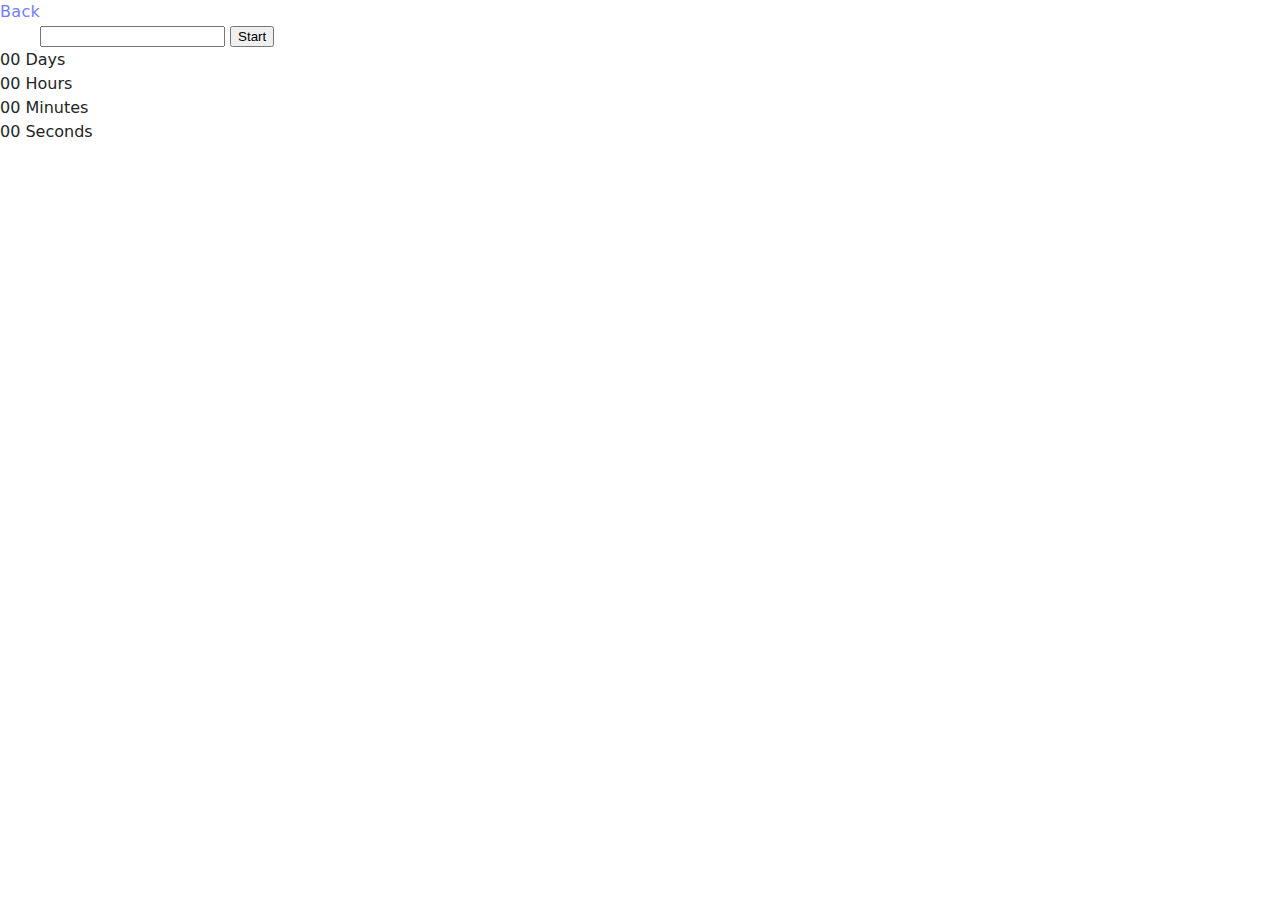
<file: src/1-timer.html>
<!DOCTYPE html>
<html lang="en">
  <head>
    <meta charset="UTF-8" />
    <meta name="viewport" content="width=device-width, initial-scale=1.0" />
    <title>Timer</title>
    <link rel="stylesheet" href="./css/styles.css" />
  </head>
  <body>
    <a class="nav-link" href="./index.html">Back</a>

    <div class="box">
      <div class="container">
        <input class="data-picker" type="text" id="datetime-picker" />
        <button type="button" data-start>Start</button>
      </div>

      <div class="timer">
        <div class="field">
          <span class="value" data-days>00</span>
          <span class="label">Days</span>
        </div>
        <div class="field">
          <span class="value" data-hours>00</span>
          <span class="label">Hours</span>
        </div>
        <div class="field">
          <span class="value" data-minutes>00</span>
          <span class="label">Minutes</span>
        </div>
        <div class="field">
          <span class="value" data-seconds>00</span>
          <span class="label">Seconds</span>
        </div>
      </div>
    </div>

    <script src="./js/1-timer.js" type="module"></script>
  </body>
</html>
</file>
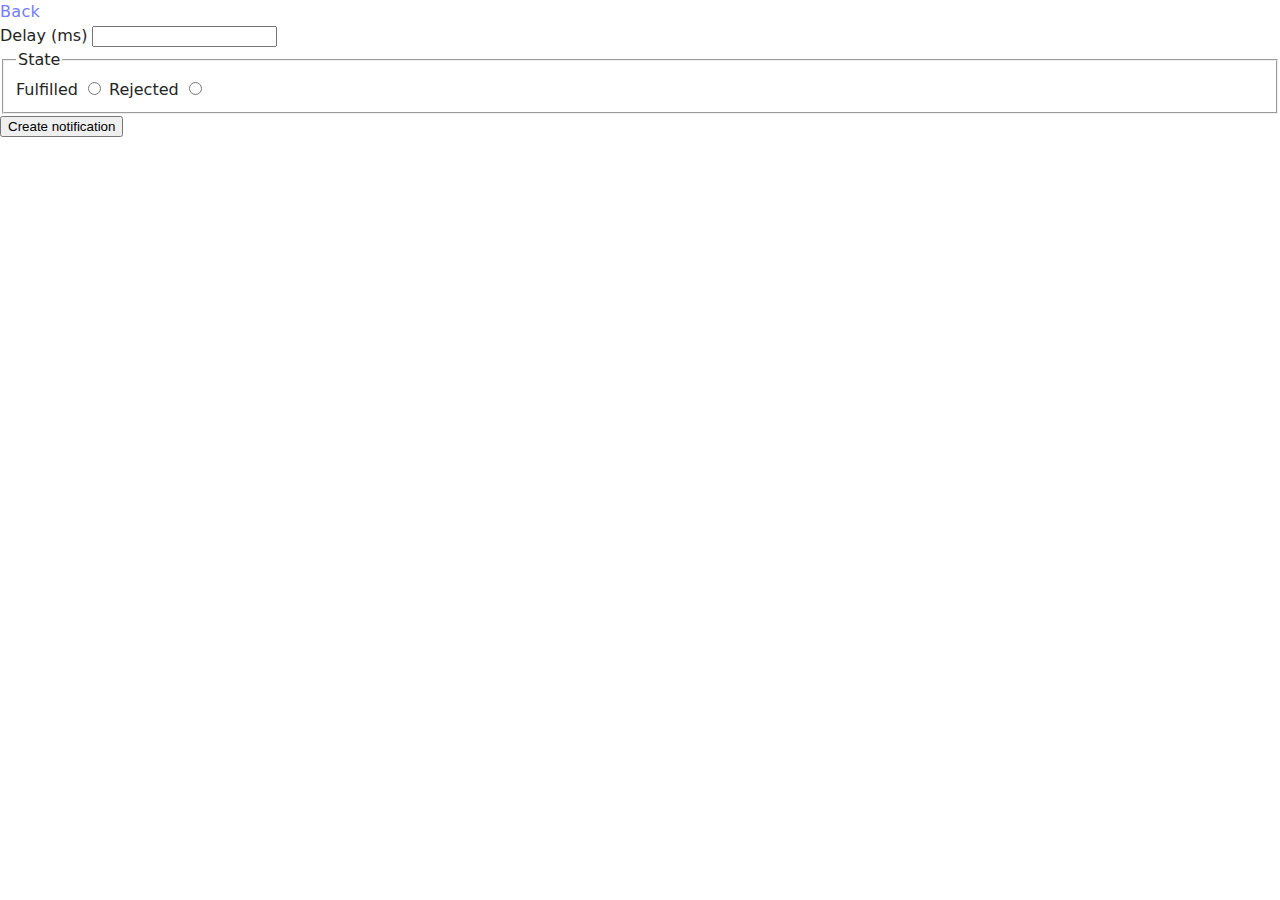
<file: src/2-snackbar.html>
<!DOCTYPE html>
<html lang="en">
  <head>
    <meta charset="UTF-8" />
    <meta name="viewport" content="width=device-width, initial-scale=1.0" />
    <title>Document</title>
    <link rel="stylesheet" href="./css/styles.css" />
  </head>
  <body>
    <a class="nav-link" href="./index.html">Back</a>
    <div class="box">
      <form class="form">
        <label for="delay">Delay (ms)</label>
        <input
          class="data-picker delay"
          id="delay"
          type="number"
          name="delay"
          required
        />

        <fieldset class="fieldset">
          <legend>State</legend>
          <label for="fulfilled"
            >Fulfilled
            <input
              id="fulfilled"
              type="radio"
              name="state"
              value="fulfilled"
              required
            />
          </label>
          <label for="rejected"
            >Rejected
            <input
              id="rejected"
              type="radio"
              name="state"
              value="rejected"
              required
            />
          </label>
        </fieldset>

        <button class="ntf-btn" type="submit">Create notification</button>
      </form>
    </div>
    <script src="./js/2-snackbar.js" type="module"></script>
  </body>
</html>
</file>
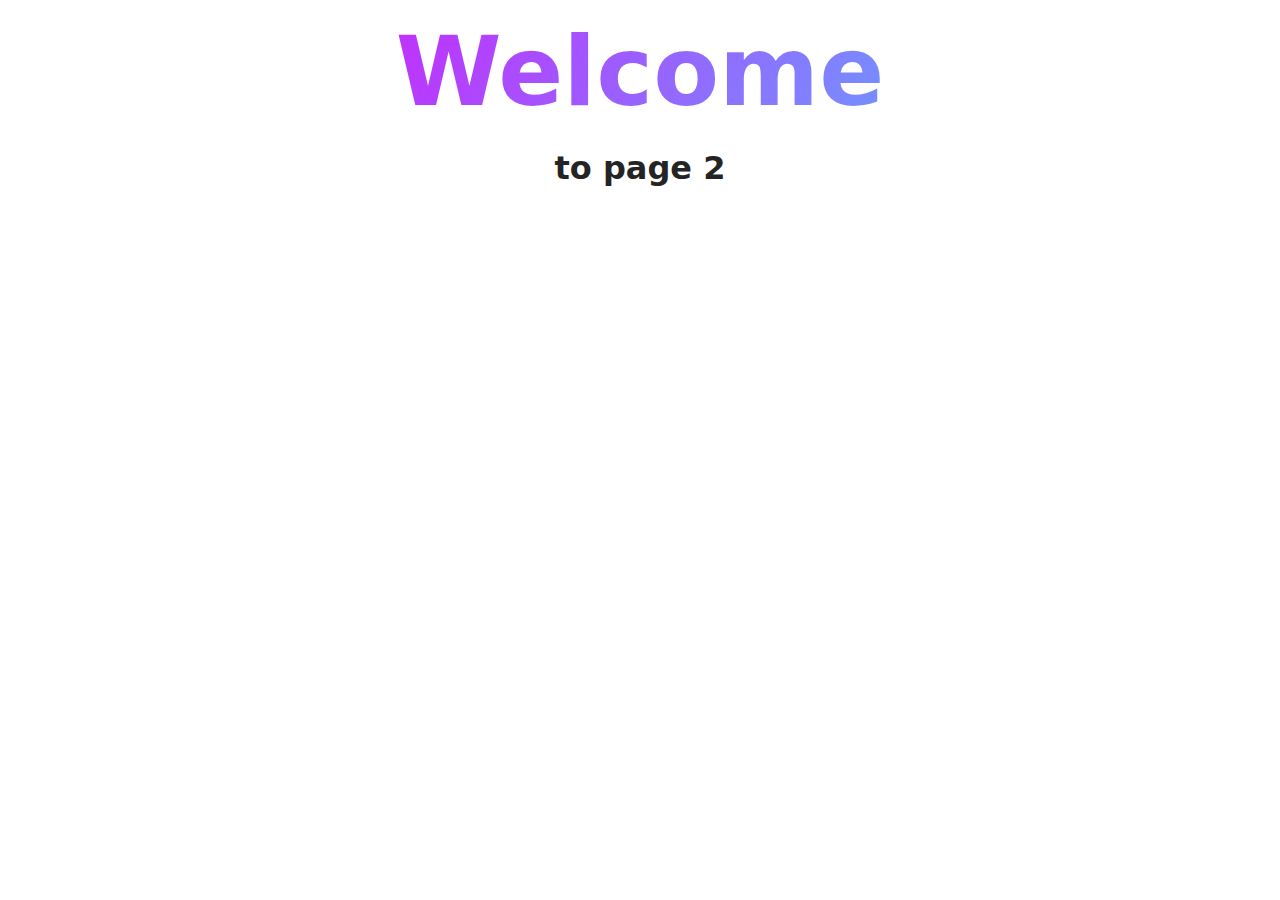
<file: src/page-2.html>
<!DOCTYPE html>
<html lang="en">
  <head>
    <meta charset="UTF-8" />
    <meta http-equiv="X-UA-Compatible" content="IE=edge" />
    <meta name="viewport" content="width=device-width, initial-scale=1.0" />
    <title>Page 2</title>
    <link rel="stylesheet" href="./css/styles.css" />
  </head>
  <body>
    <load
      src="./partials/header.html"
      icon-path="./img/sprite.svg#logo"
      highlight-act="active"
    />

    <main>
      <div class="container">
        <h1 class="main-title">
          <span class="main-title-gradient">Welcome</span> to page 2
        </h1>
        <load src="./partials/back-link.html" />
      </div>
    </main>

    <load src="./partials/footer.html" />
  </body>
</html>
</file>
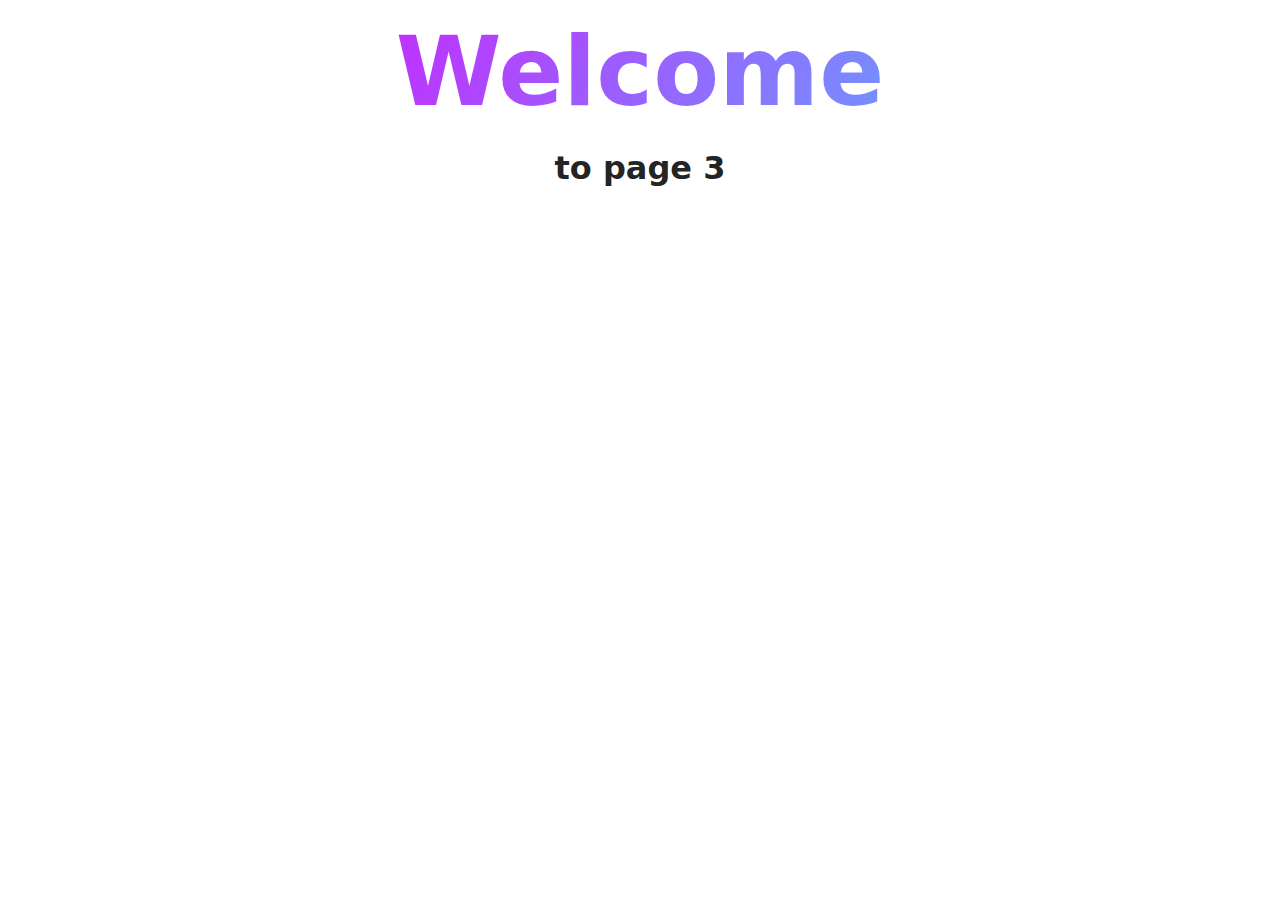
<file: src/page-3.html>
<!DOCTYPE html>
<html lang="en">
  <head>
    <meta charset="UTF-8" />
    <meta http-equiv="X-UA-Compatible" content="IE=edge" />
    <meta name="viewport" content="width=device-width, initial-scale=1.0" />
    <title>Page 3</title>
    <link rel="stylesheet" href="./css/styles.css" />
  </head>
  <body>
    <load
      src="./partials/header.html"
      icon-path="./img/sprite.svg#logo"
      highlight-curr="active"
    />

    <main>
      <div class="container">
        <h1 class="main-title">
          <span class="main-title-gradient">Welcome</span> to page 3
        </h1>
        <load src="./partials/back-link.html" />
      </div>
    </main>

    <load src="./partials/footer.html" />
  </body>
</html>
</file>
<file: src/css/styles.css>
/**
  |============================
  | include css partials with
  | default @import url()
  |============================
*/
/* Common styles */
@import url('./reset.css');
@import url('./base.css');
@import url('./container.css');
@import url('./animations.css');

/* Sections style */
@import url('./header.css');
@import url('./vite-promo.css');
@import url('./badges.css');
@import url('./back-link.css');
@import url('./footer.css');
</file>
